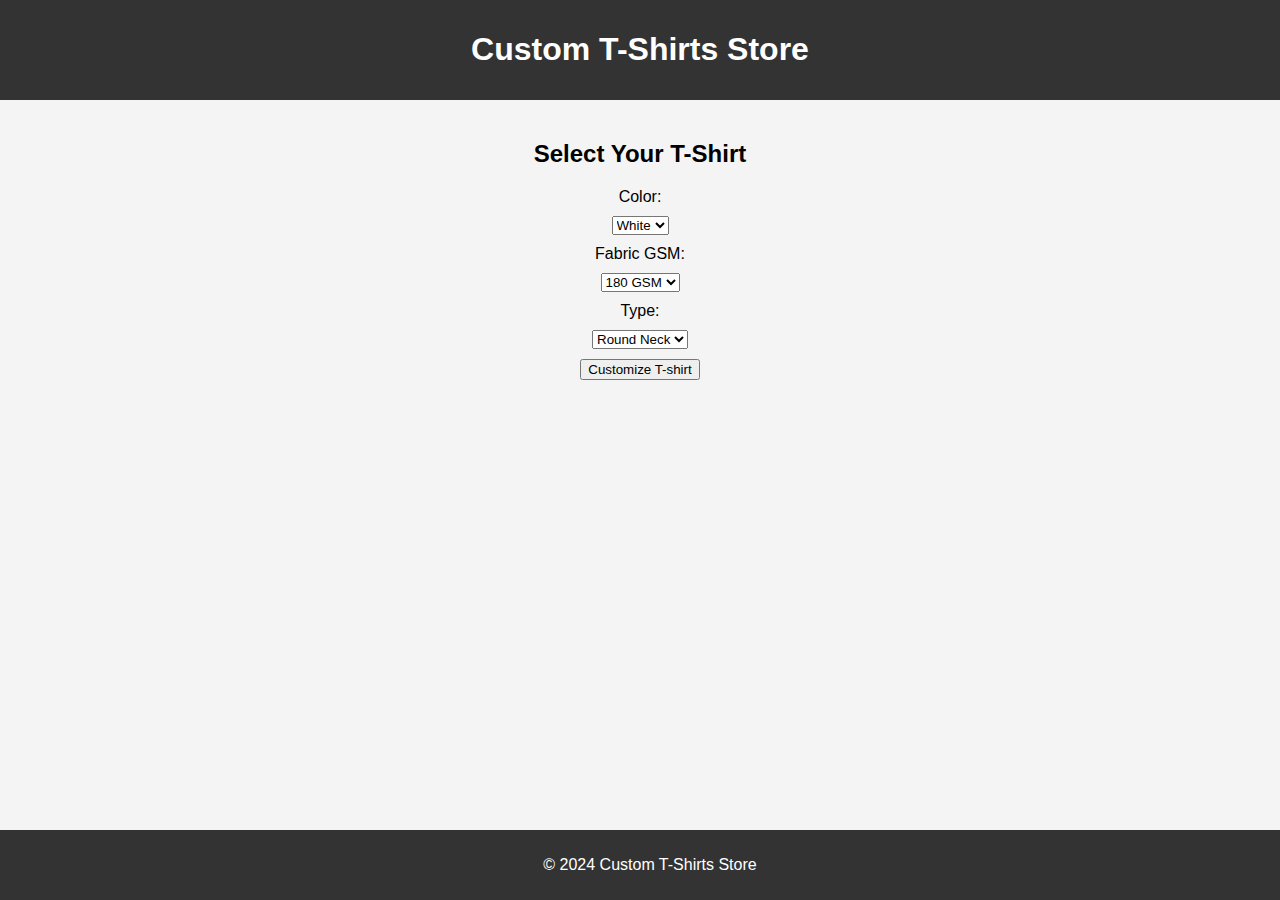
<file: index.html>
<!DOCTYPE html>
<html lang="en">
<head>
    <meta charset="UTF-8">
    <meta name="viewport" content="width=device-width, initial-scale=1.0">
    <title>Custom T-Shirts</title>
    <link rel="stylesheet" href="style.css">
</head>
<body>
    <header>
        <h1>Custom T-Shirts Store</h1>
    </header>

    <main>
        <h2>Select Your T-Shirt</h2>

        <!-- T-shirt Selection Section -->
        <section id="product-selection">
            <label for="color">Color:</label>
            <select id="color">
                <option value="white">White</option>
                <option value="black">Black</option>
                <option value="red">Red</option>
            </select>

            <label for="gsm">Fabric GSM:</label>
            <select id="gsm">
                <option value="180">180 GSM</option>
                <option value="200">200 GSM</option>
            </select>

            <label for="type">Type:</label>
            <select id="type">
                <option value="round-neck">Round Neck</option>
                <option value="collar">Collar</option>
            </select>

            <button id="customizeButton">Customize T-shirt</button>
        </section>
    </main>

    <footer>
        <p>&copy; 2024 Custom T-Shirts Store</p>
    </footer>

    <!-- Link to your JavaScript file -->
    <script src="script.js"></script>
</body>
</html>
</file>
<file: style.css>
body {
    font-family: Arial, sans-serif;
    margin: 0;
    padding: 0;
    background-color: #f4f4f4;
}

header {
    background-color: #333;
    color: #fff;
    padding: 10px;
    text-align: center;
}

main {
    padding: 20px;
}

h1, h2 {
    text-align: center;
}

#product-selection {
    text-align: center;
    margin: 20px 0;
}

#product-selection label, #product-selection select {
    display: block;
    margin: 10px auto;
}

footer {
    background-color: #333;
    color: white;
    text-align: center;
    padding: 10px;
    position: fixed;
    bottom: 0;
    width: 100%;
}
#tshirtCanvas {
    border: 1px solid #ccc;
    margin: 20px auto;
    display: block;
}
</file>
